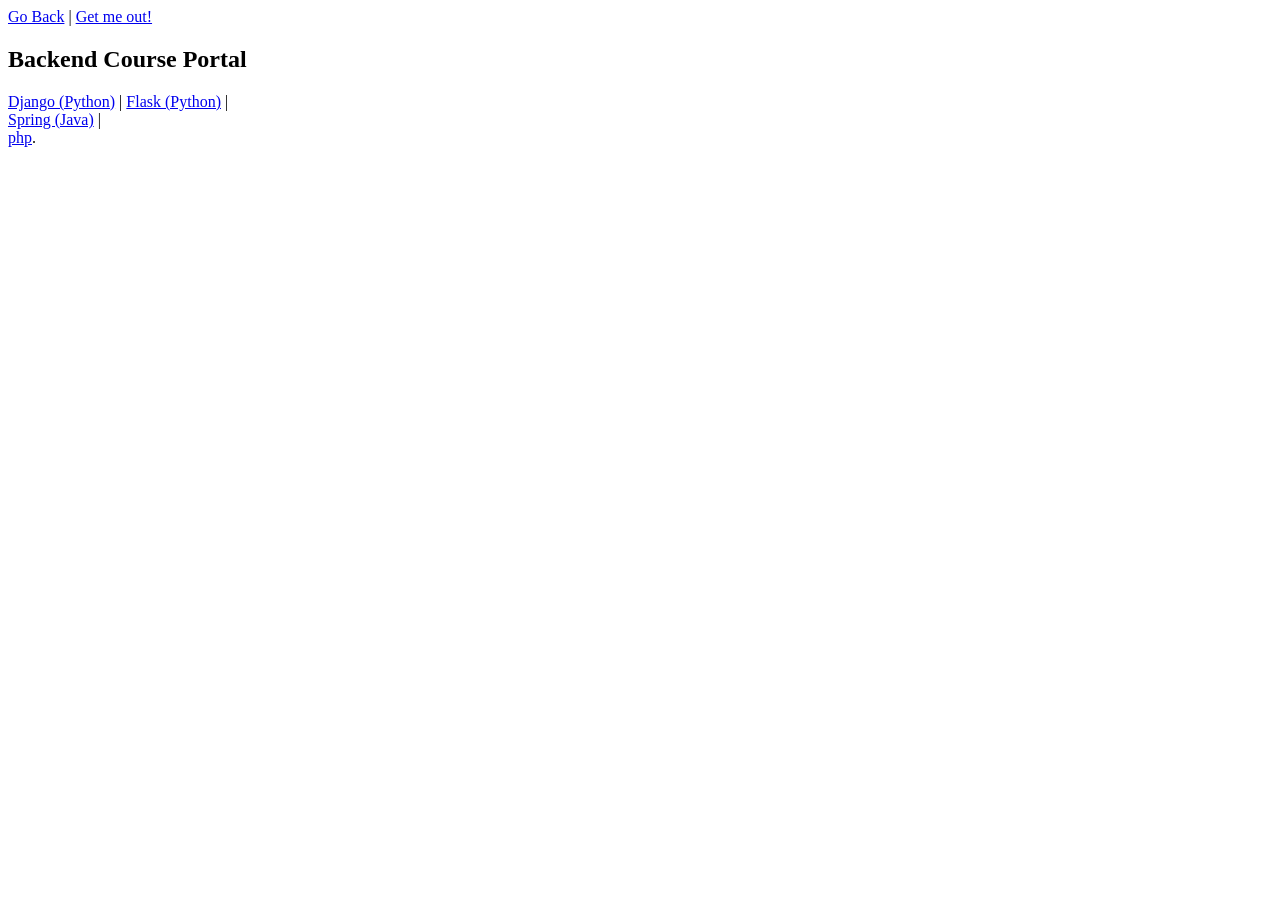
<file: Backend/index.html>
<!DOCTYPE html>
<html lang="en">

<head>
  <meta name="viewport" content="width=device-width, initial-scale=1.0" />
  <meta charset="UTF-8" />
  <meta name="keywords" content="">
  <meta name="description" content="">
  <meta name="author" content="Bobu Dragos-Andrei">

  <title>Web Development Course Portal</title>
</head>



<header>
    <a href="../">Go Back</a> | <a href="/">Get me out!</a>
    <h2>Backend Course Portal</h2>
</header>

<nav>
    <a href="DJANGO/">Django (Python)</a> |
    <a href="FLASK/">Flask (Python)</a> |
    <br>
    <a href="SPRING/">Spring (Java)</a> |
    <br>
    <a href="PHP/">php</a>.
</nav>

<body>
    <!-- <h1>Empty</h1>
    <p>There is nothing here.</p> -->
</body>

<footer>
    <!-- <p>Footer</p> -->
</footer>
</html>
</file>
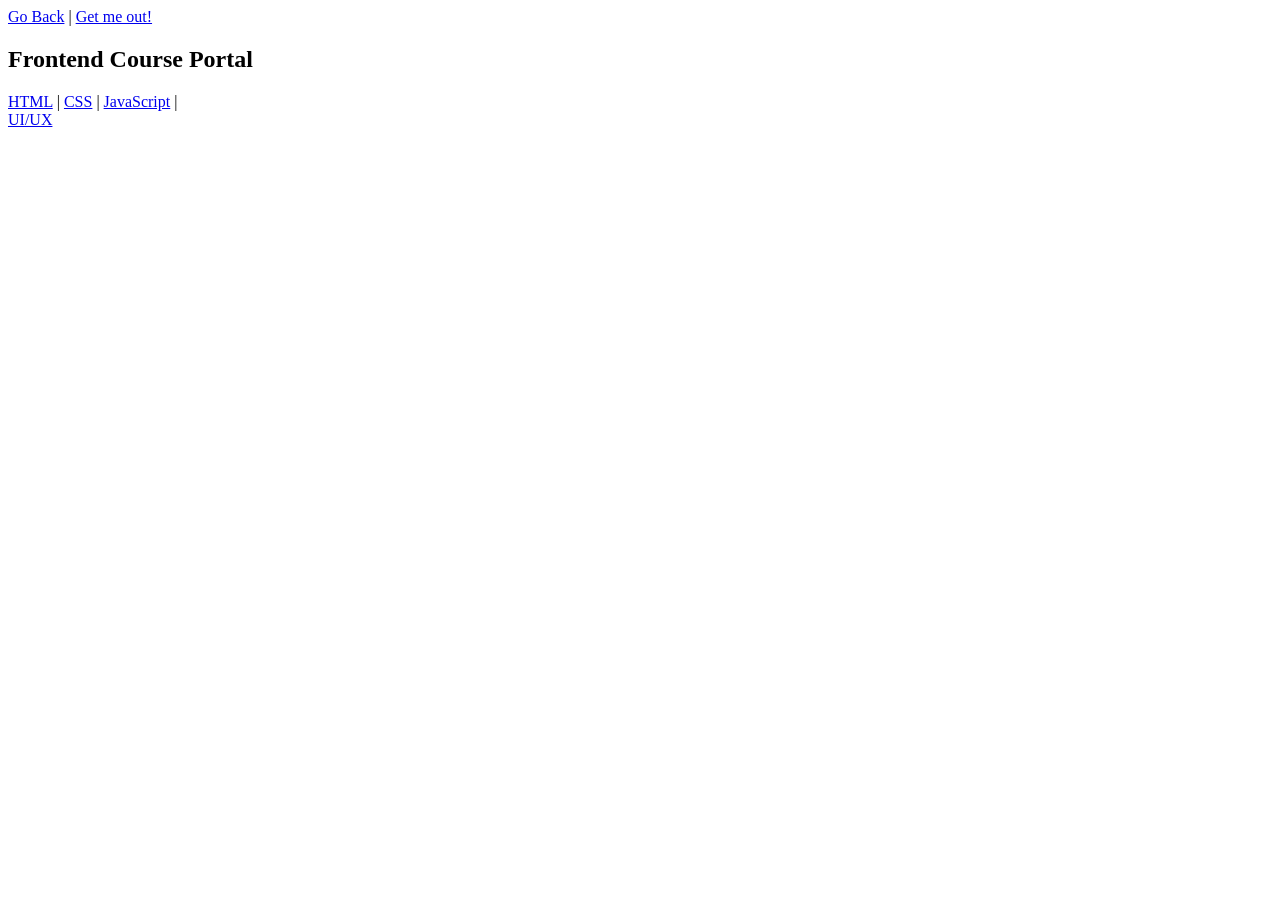
<file: Frontend/index.html>
<!DOCTYPE html>
<html lang="en">

<head>
  <meta name="viewport" content="width=device-width, initial-scale=1.0" />
  <meta charset="UTF-8" />
  <meta name="keywords" content="">
  <meta name="description" content="">
  <meta name="author" content="Bobu Dragos-Andrei">

  <title>Web Development Course Portal</title>
</head>



<header>
    <a href="../">Go Back</a> | <a href="/">Get me out!</a>
    <h2>Frontend Course Portal</h2>
</header>

<nav>
    <a href="HTML/">HTML</a> |
    <a href="CSS/">CSS</a> |
    <a href="JS/">JavaScript</a> |
    <br>
    <a href="UI-UX/">UI/UX</a>
</nav>

<body>
    <!-- <h1>Empty</h1>
    <p>There is nothing here.</p> -->
</body>

<footer>
    <!-- <p>Footer</p> -->
</footer>
</html>
</file>
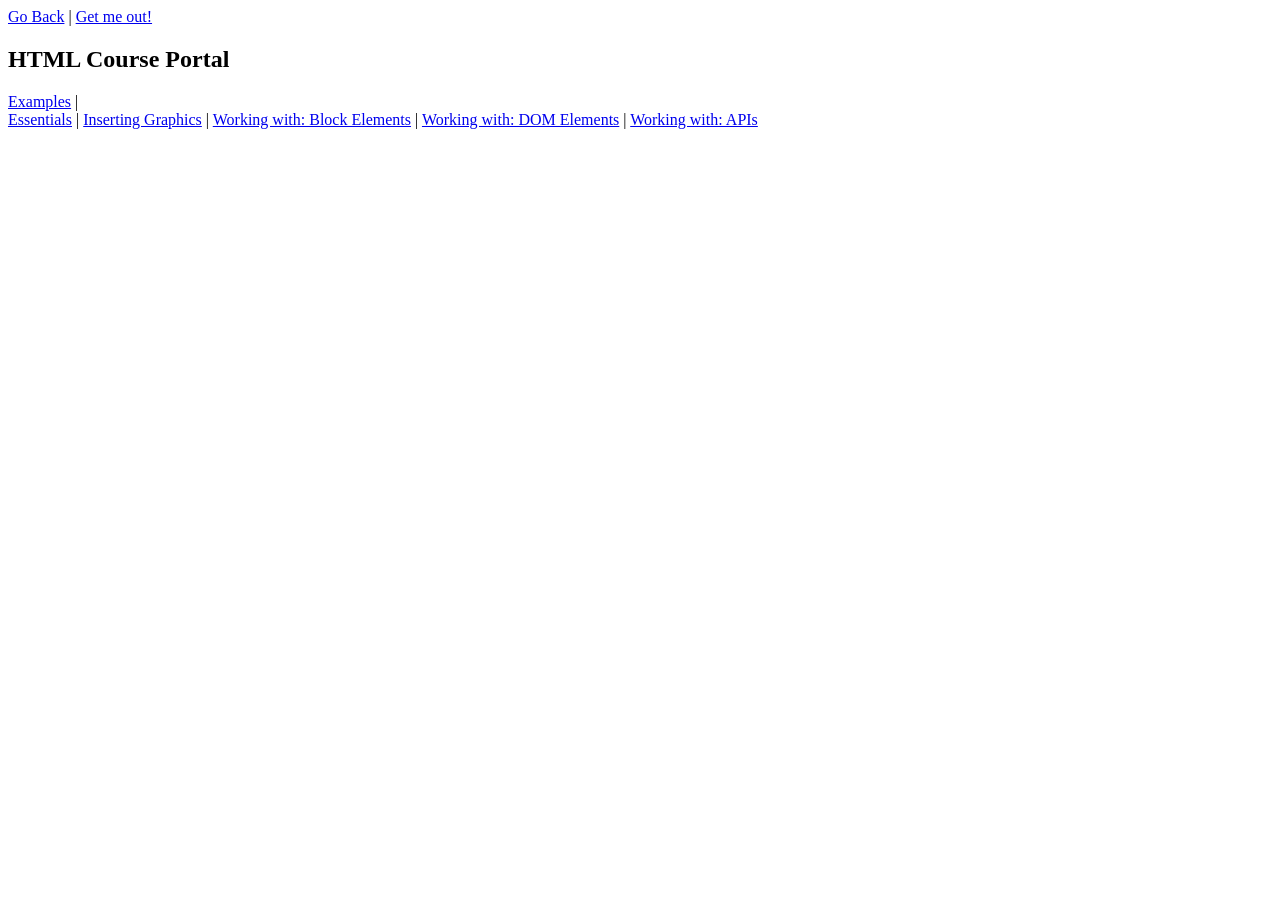
<file: Frontend/HTML/index.html>
<!DOCTYPE html>
<html lang="en">

<head>
  <meta name="viewport" content="width=device-width, initial-scale=1.0" />
  <meta charset="UTF-8" />
  <meta name="keywords" content="">
  <meta name="description" content="">
  <meta name="author" content="Bobu Dragos-Andrei">

  <title>Web Development Course Portal</title>
</head>



<header>
    <a href="../">Go Back</a> | <a href="/">Get me out!</a>
    <h2>HTML Course Portal</h2>
</header>

<nav>
    <a href="Examples/">Examples</a> |
    <br>
    <a href="Essentials/">Essentials</a> |
    <a href="Graphics/">Inserting Graphics</a> |
    <a href="Block/">Working with: Block Elements</a> |
    <a href="DOM/">Working with: DOM Elements</a> |
    <a href="API/">Working with: APIs</a>
</nav>

<body>
    <!-- <h1>Empty</h1>
    <p>There is nothing here.</p> -->
</body>

<footer>
    <!-- <p>Footer</p> -->
</footer>
</html>
</file>
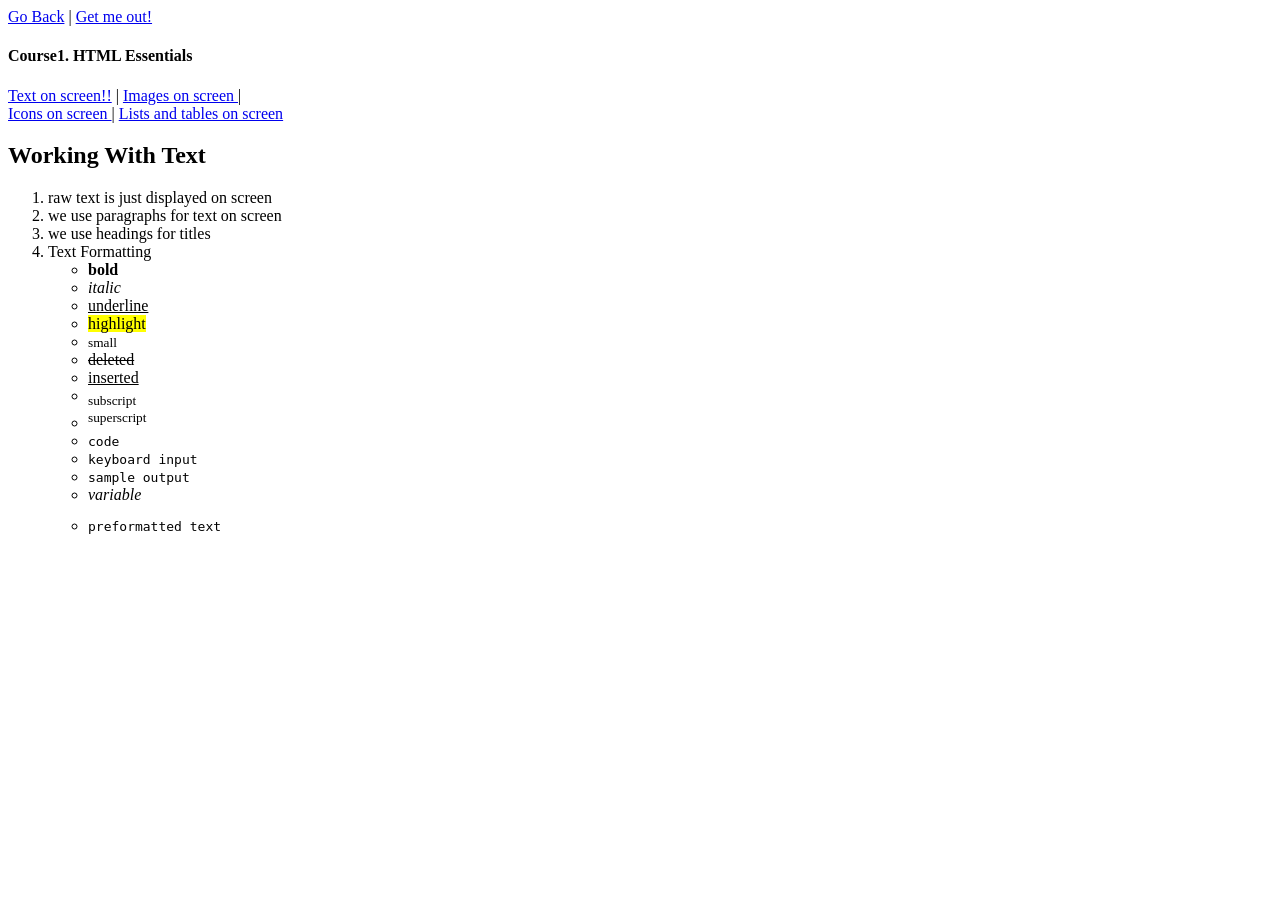
<file: Frontend/HTML/Essentials/index.html>
<!DOCTYPE html>
<html lang="en">

<head>
  <meta name="viewport" content="width=device-width, initial-scale=1.0" />
  <meta charset="UTF-8" />
  <meta name="keywords" content="">
  <meta name="description" content="">
  <meta name="author" content="Bobu Dragos-Andrei">

  <title>Web Development Course Portal</title>
</head>



<header>
    <a href="../">Go Back</a> | <a href="/">Get me out!</a>
    <br>
    <h4>Course1. HTML Essentials</h4>
</header>

<nav>
    <a href="#TextWorking">Text on screen!!</a> |
    <a href="#GraphicsEssentials"> Images on screen </a> |
    <br>
    <a href="#Icons"> Icons on screen </a> |
    <a href="#ListsTables"> Lists and tables on screen </a>
</nav>

<body>
    <div id="TextWorking">
        <h2> Working With Text </h2>
        <p>  </p>
        <ol>
            <li> raw text is just displayed on screen </li>
            <li> we use paragraphs for text on screen</li>
            <li> we use headings for titles </li>
            <li> Text Formatting</li>
                <ul>
                    <li> <b>bold</b> </li>
                    <li> <i>italic</i> </li>
                    <li> <u>underline</u> </li>
                    <li> <mark>highlight</mark> </li>
                    <li> <small>small</small> </li>
                    <li> <del>deleted</del> </li>
                    <li> <ins>inserted</ins> </li>
                    <li> <sub>subscript</sub> </li>
                    <li> <sup>superscript</sup> </li>
                    <li> <code>code</code> </li>
                    <li> <kbd>keyboard input</kbd> </li>
                    <li> <samp>sample output</samp> </li>
                    <li> <var>variable</var> </li>
                    <li> <pre>preformatted text</pre> </li>
                </ul>
        </ol>
    </div>
</body>

<footer>
    <!-- <p>Footer</p> -->
</footer>
</html>
</file>
